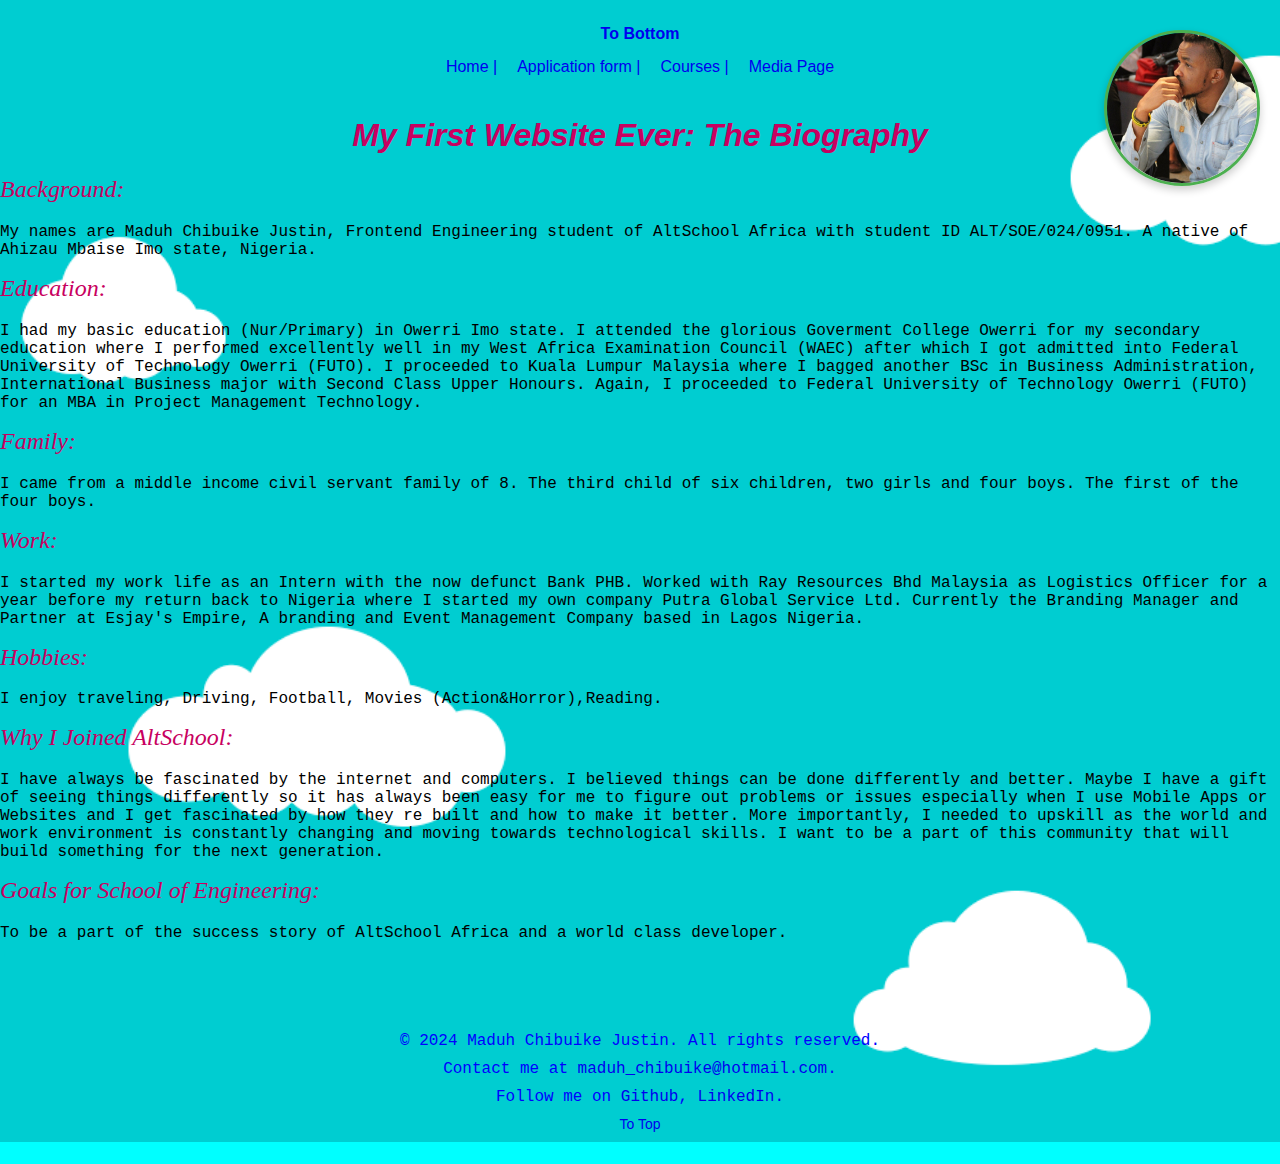
<file: My first website/index.html>
<!DOCTYPE html>
<html lang="en">
<head>
    <meta charset="UTF-8">
    <meta name="viewport" content="width=device-width, initial-scale=1.0">
    <title>Biography</title>
    <link rel="stylesheet" href="css/style.css">

    <style>
        img {
            position: absolute; /* Position the image */
    top: 20px; /* Position the image 20px from the top */
    right: 20px; /* Position the image 20px from the right */
    width: 150px; /* Set a fixed width */
    height: 150px; /* Set a fixed height */
    border-radius: 50%; /* Make the image circular */
    border: 3px solid #4CAF50; /* Add a green border */
    box-shadow: 0 4px 8px rgba(0, 0, 0, 0.2); /* Add a subtle shadow */
    object-fit: cover; /* Ensure the image covers the circular area without distortion */
    transition: transform 0.3s ease-in-out; /* Add a smooth transition for hover effects */
        }
    </style>
</head>
    <header id="Top">
        <a href="#Bottom">To Bottom</a> 

        <nav>
            <ul>
                <li><a href="index.html">Home |</a></li>
                <li><a href="form.html">Application form |</a></li>
                <li><a href="table.html">Courses |</a></li>
                <li><a href="media.html">Media Page</a></li>
            </ul>

    </header>

    <h1>My First Website Ever: The Biography</h1>




<body>
  
        <img src="./Image/At a conference.jpg" alt="profile picture" width="200" height="200">

    <h2>Background:</h2> 
    <p>My names are Maduh Chibuike Justin,  Frontend Engineering student of AltSchool Africa with student ID ALT/SOE/024/0951. A native of Ahizau Mbaise Imo state, Nigeria.</p>
    <h2>Education:</h2>
    <p>I had my basic education (Nur/Primary) in Owerri Imo state. I attended the glorious Goverment College Owerri for my secondary education where I performed excellently well in my West Africa Examination Council (WAEC) after which I got admitted into Federal University of Technology Owerri (FUTO). I proceeded to Kuala Lumpur Malaysia where I bagged another BSc in Business Administration, International Business major with Second Class Upper Honours. Again, I proceeded to Federal University of Technology Owerri (FUTO) for an MBA in Project Management Technology.</p>
<h2>Family:</h2>
<p>
    I came from a middle income civil servant family of 8. The third child of six children, two girls and four boys. The first of the four boys.
</p>
<h2>Work:</h2>
<p>
    I started my work life as an Intern with the now defunct Bank PHB. Worked with Ray Resources Bhd Malaysia as Logistics Officer for a year before my return back to Nigeria where I started my own company Putra Global Service Ltd. Currently the Branding Manager and Partner at Esjay's Empire, A branding and Event Management Company based in Lagos Nigeria.
</p>
<h2>Hobbies:</h2>
<p>
    I enjoy traveling, Driving, Football, Movies (Action&Horror),Reading. 
</p>

<h2>Why I Joined AltSchool:</h2>
<p>
    I have always be fascinated by the internet and computers. I believed things can be done differently and better. Maybe I have a gift of seeing things differently so it has always been easy for me to figure out problems or issues especially when I use Mobile Apps or Websites and I get fascinated by how they re built and how to make it better. More importantly, I needed to upskill as the world and work environment is constantly changing and moving towards technological skills. I want to  be a part of this community that will build something for the next generation.
</p>
<h2>Goals for School of Engineering:</h2>
<p>
    To be a part of the success story of AltSchool Africa and a world class developer.
</p>

    <br>
    <br>
    <br>
    <footer id="Bottom">
        <p>&copy; 2024 Maduh Chibuike Justin. All rights reserved.</p>
        <p>Contact me at <a href="mailto:maduh_chibuike@hotmail.com">maduh_chibuike@hotmail.com</a>.</p>
        <p>Follow me on <a href="https://github.com/Flexinlord">Github</a>, 
            <a href="https://www.linkedin.com/in/chibuike-maduh-2102759a/">LinkedIn</a>.
        </p> <a href="#Top">To Top</a>
    </footer>
    </body>
    </html>
</body>
</html>
</file>
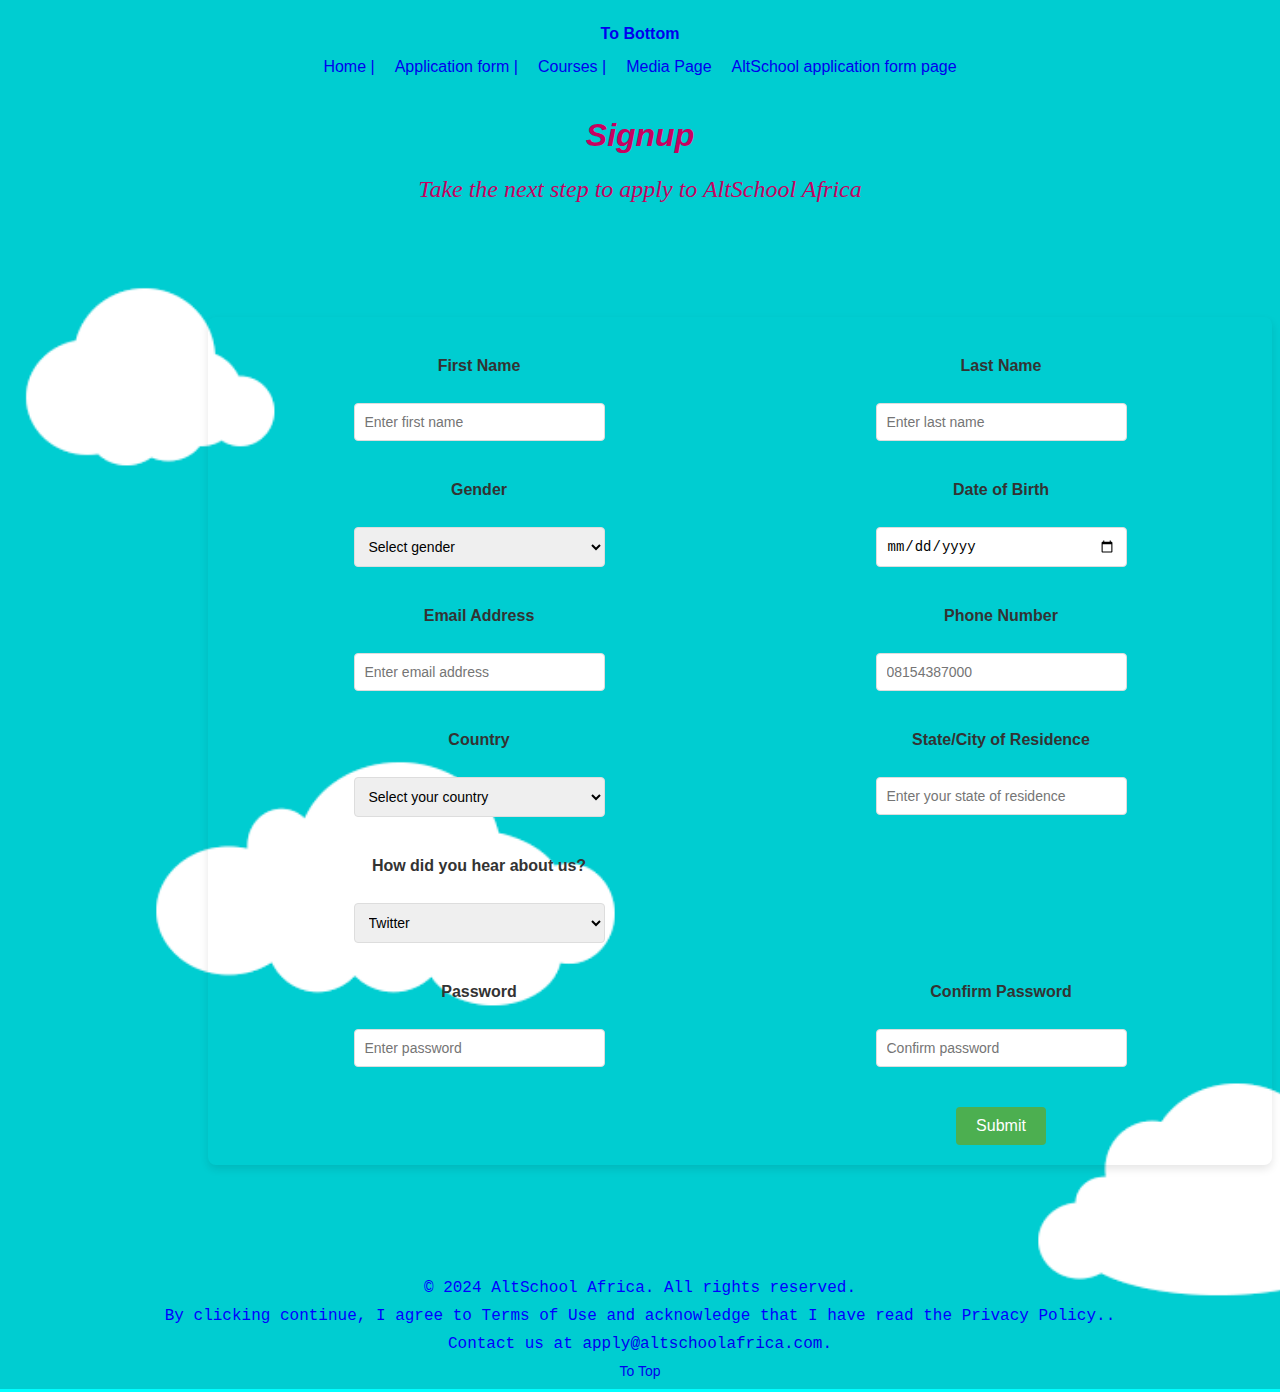
<file: My first website/form.html>
<!DOCTYPE html>
<html lang="en">
<head>
    <meta charset="UTF-8">
    <meta name="viewport" content="width=device-width, initial-scale=1.0">
    <title>Application Form</title>
    <link rel="stylesheet" href="css/style.css">

    <style>
        .grid-container {
    display: grid; /* Use grid layout */
    grid-template-columns: repeat(2, 1fr); /* Two columns */
    gap: 20px; /* Space between grid items */
    width: 80%; /* Width of the form */
    margin: 40px auto; /* Center the form with margin */
    padding: 20px; /* Padding inside the form */
    border-radius: 8px; /* Rounded corners */
    box-shadow: 0 4px 8px rgba(0, 0, 0, 0.1); /* Subtle shadow for depth */
    font-family: Arial, sans-serif; /* Font styling */
}

.grid-container label {
    font-weight: bold; /* Bold labels */
    color: #333; /* Dark color for labels */
    margin-bottom: 5px; /* Space below labels */
    display: block; /* Display labels as block */
}

.grid-container input[type="text"], 
.grid-container input[type="number"], 
.grid-container input[type="password"], 
.grid-container input[type="date"], 
.grid-container select {
    width: 50%; /* Half width */
    padding: 10px; /* Padding inside inputs */
    margin-top: 5px; /* Space above inputs */
    border: 1px solid #ddd; /* Light border */
    border-radius: 4px; /* Rounded corners */
    font-size: 14px; /* Font size */
    box-sizing: border-box; /* Include padding and border in width */
    transition: border-color 0.3s; /* Smooth transition for border color */
}

.grid-container input:focus, 
.grid-container select:focus {
    border-color: #4CAF50; /* Green border on focus */
    outline: none; /* Remove default outline */
}

.grid-container input[type="submit"] {
    grid-column: span 2; /* Span the button across two columns */
    background-color: #4CAF50; /* Green background */
    color: white; /* White text color */
    padding: 10px 20px; /* Padding inside the button */
    border: none; /* Remove border */
    border-radius: 4px; /* Rounded corners */
    font-size: 16px; /* Larger font size */
    cursor: pointer; /* Pointer cursor on hover */
    margin-top: 20px; /* Space above the button */
    transition: background-color 0.3s; /* Smooth transition for background color */
}

.grid-container input[type="submit"]:hover {
    background-color: #45a049; /* Darker green on hover */
}

/* Responsive Design */
@media (max-width: 600px) {
    .grid-container {
        grid-template-columns: 1fr; /* Single column on smaller screens */
        width: 90%; /* Adjust width for smaller screens */
    }

    .grid-container input[type="submit"] {
        grid-column: 1; /* Adjust button to a single column layout */
    }
}

h2 {
    text-align: center; /* Center the heading */
    margin-bottom: 20px; /* Space below the heading */
}
    </style>
</head>

<header id="Top">
    <a href="#Bottom">To Bottom</a> 

    <nav>
        <ul>
            <li><a href="index.html">Home |</a></li>
            <li><a href="form.html">Application form |</a></li>
            <li><a href="table.html">Courses |</a></li>
            <li><a href="media.html">Media Page</a></li>
            <li><a href="https://portal.altschoolafrica.com/auth/create-account">AltSchool application form page</a></li>
        </ul>
    </nav>
</header>

<body>
    <h1>Signup</h1>
    <h2>Take the next step to apply to AltSchool Africa</h2>

    <br>
    <br>
    <br>
<section class="grid-container">

    <div>
        <label>First Name</label><br>
        <input type="text" placeholder="Enter first name">
    </div>
    <div>
        <label>Last Name</label><br>
        <input type="text" placeholder="Enter last name">
    </div>

    <div>
        <label for="">Gender</label><br />

        <select name="gender" id="gender">
          <option value="" disabled selected>Select gender</option>
          <option value="male">Male</option>
          <option value="female">Female</option>
        </select>
    </div>   

    <div>
        <label>Date of Birth</label><br>
        <input type="date" placeholder="Enter date of birth">
    </div>

    <div>
        <label>Email Address</label><br>
        <input type="text" placeholder="Enter email address">
    </div>
    <div>
        <label>Phone Number</label><br>
        <input type="number" placeholder="08154387000">
    </div>   

    <div>
        <label for="">Country</label><br />

            <select name="country" id="country">
              <option value="" disabled selected>Select your country</option>
              <option value="AG">Angola</option>
              <option value="EG">Egypt</option>
              <option value="GH">Ghana</option>
              <option value="KE">Kenya</option>
              <option value="LI">Liberia</option>
              <option value="NG">Nigeria</option>
              <option value="MA">Mali</option>
            </select>

    </div>
    <div>
        <label>State/City of Residence</label><br>
        <input type="text" placeholder="Enter your state of residence">
    </div>   

    <div>
        <label for="">How did you hear about us?</label><br />
        <select name="Choose" id="Choose">
            <option value="Twitter">Twitter</option>
            <option value="Facebook">Facebook</option>
            <option value="LinkedIn">LinkedIn</option>
            <option value="Instagram">Instagram</option>
            <option value="Friend">Friend</option>
            <option value="Google">Google</option>
            <option value="Other">Other</option>
        </select>
    </div>
    <br>
    <br>
    <br>

    <div>
        <label>Password</label><br>
        <input type="password" placeholder="Enter password">
    </div>
    <div>
        <label>Confirm Password</label><br>
        <input type="password" placeholder="Confirm password">
    </div>
    <br>
    <br>
    <div>
        <input type="submit">
    </div>

</section>   

    <br>
    <br>
    <br>

    <footer id="Bottom">
        <p>&copy; 2024 AltSchool Africa. All rights reserved.</p>
        <p>By clicking continue, I agree to  Terms of Use and acknowledge that I
            have read the  Privacy Policy.</a>.</p>
        <p>Contact us at <a href="mailto:apply@altschoolafrica.com">apply@altschoolafrica.com</a>.</p> 
        </p> <a href="#Top">To Top</a>
    </footer>

</body>
</html>
</file>
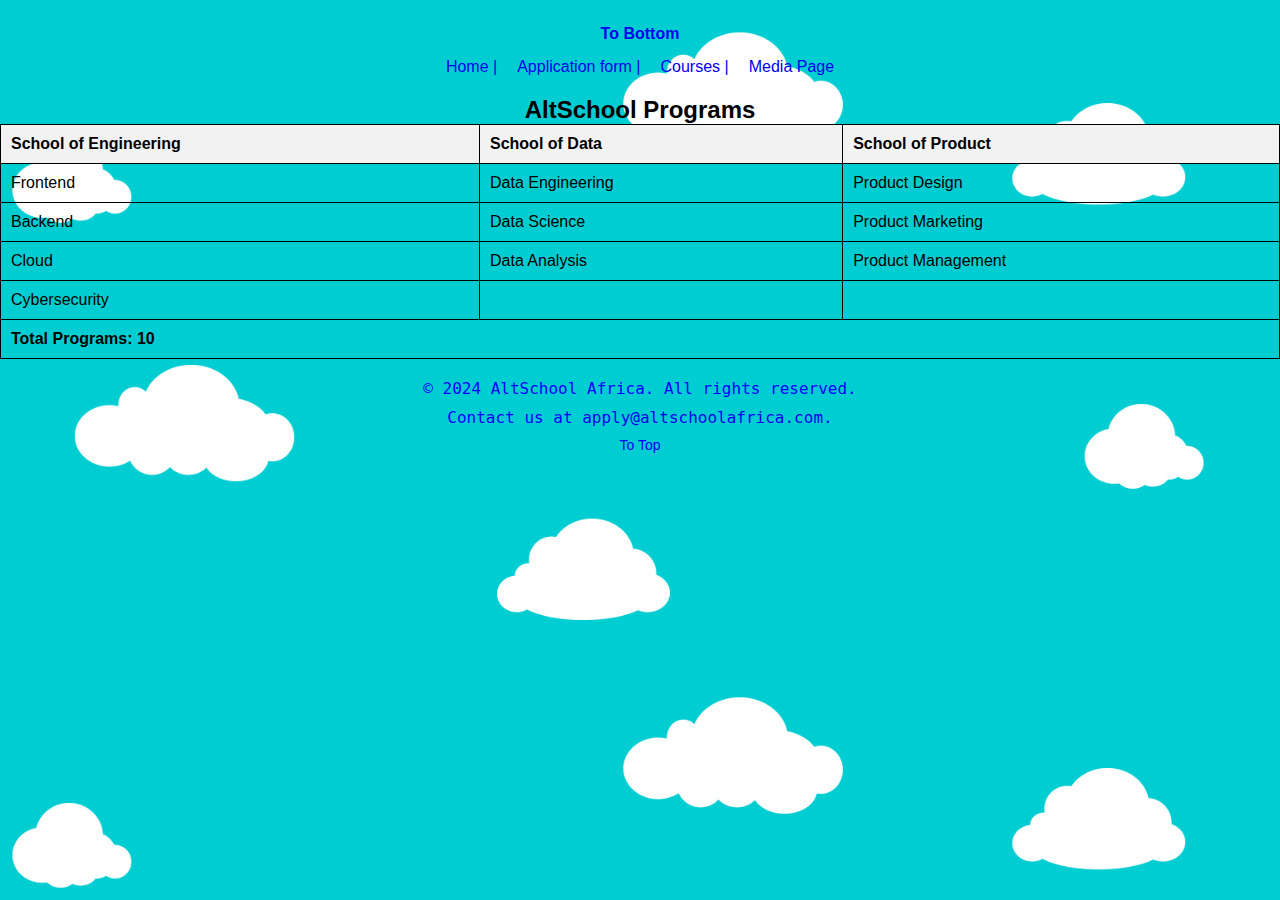
<file: My first website/table.html>
<!DOCTYPE html>
<html lang="en">
<head>
    <meta charset="UTF-8">
    <meta name="viewport" content="width=device-width, initial-scale=1.0">
    <title>Table</title>
    <link rel="stylesheet" href="css/style.css">
    
    <style>
        table {
            width: 100%;
            border-collapse: collapse;
        }

        table, th, td {
            border: 1px solid black;
        }

        th, td {
            padding: 10px;
            text-align: left;
        }

        th {
            background-color: #f2f2f2;
        }

        caption {
            font-size: 1.5em;
            font-weight: bold;
        }

        tfoot {
            font-weight: bold;
        }
    
    </style>
</head>

<header id="Top">
    <a href="#Bottom">To Bottom</a>


    <nav>
        <ul>
            <li><a href="index.html">Home |</a></li>
            <li><a href="form.html">Application form |</a></li>
            <li><a href="table.html">Courses |</a></li>
            <li><a href="media.html">Media Page</a></li>
        </ul>
    </nav>
</header>

<body>
    <table border="1">
        <caption><b>AltSchool Programs</b></caption>
    <thead>
        <tr>
            <th>School of Engineering</th>
            <th>School of Data</th>
            <th>School of Product</th>
        </tr>
    </thead>
    <tbody>
        <tr>
            <td>Frontend</td>
            <td>Data Engineering</td>
            <td>Product Design</td>
        </tr>
        <tr>
            <td>Backend</td>
            <td>Data Science</td>
            <td>Product Marketing</td>
        </tr>
        <tr>
            <td>Cloud</td>
            <td>Data Analysis</td>
            <td>Product Management</td>
        </tr>

        <tr>
            <td>Cybersecurity</td>
            <td></td>
            <td></td>
        </tr>
    </tbody>
    <tfoot>
        <tr>
            <td colspan="3"><b>Total Programs: 10</b></td>
        </tr>
    </tfoot>
</table>

    <footer id="Bottom">
        <p>&copy; 2024 AltSchool Africa. All rights reserved.</p>
        <p>Contact us at <a href="mailto:apply@altschoolafrica.com">apply@altschoolafrica.com</a>.</p>
        <a href="#Top">To Top</a>
    </footer>
</body>
</html>
</file>
<file: My first website/css/style.css>
body {
    background-image: url(../Image/clouds.png);
    background-size: cover;
    background-color: aqua;
    margin: 0; /* Remove default margin */
    font-family: Arial, sans-serif; /* Default font */
}

.profice-pic-figure img {
    border-radius: 50%;
}

#Top {
    color: #fff; /* White text color */
    padding: 20px; /* Padding around the header content */
    text-align: center; /* Center text alignment */
    font-family: Arial, sans-serif; /* Font styling */
}

#Top a[href="#Bottom"] {
    text-decoration: none; /* Remove underline */
    font-weight: bold; /* Bold font */
    display: inline-block; /* Inline block for padding */
    padding: 5px 10px; /* Padding around the link */
    border-radius: 5px; /* Rounded corners */
    margin-bottom: 10px; /* Space below the link */
}
#Top nav ul {
    list-style-type: none; /* Remove default bullet points */
    padding: 0; /* Remove padding */
    margin: 0; /* Remove margin */
    display: flex; /* Use flexbox for horizontal alignment */
    justify-content: center; /* Center the menu items */
    gap: 20px; /* Space between the menu items */
}

#Top nav ul li a:hover {
    border-radius: 5px; /* Rounded corners on hover */
}

@media (max-width: 600px) {
    #Top {
        padding: 10px; /* Reduce padding on smaller screens */
    }

    #Top nav ul {
        flex-direction: column; /* Stack menu items vertically */
        align-items: center; /* Center items in the column */
        gap: 10px; /* Space between stacked items */
    }

    #Top nav ul li a {
        font-size: 16px; /* Slightly smaller font size */
        padding: 8px 12px; /* Adjust padding for smaller screens */
    }
}
.grid-container {
    display: grid;
    grid-template-columns: 1fr 1fr;
    grid-gap: 15px;
    padding: 10px;
    justify-content: center;
    text-align: center;
    position: relative;
    top: 0px;
    left: 100px
}

h1 {
    color: #C80060;
    text-align: center;
    font-style: italic;
}

h2 {
    font-family: Georgia, serif;
    font-style: italic;
    font-weight: normal;
    color: #C80060;
    margin-top: 0;
}

p{
    font-family: monospace;
    font-size: 1rem;
}

a{
    text-decoration: none;
}

/* a:visited{
    color: red;
}*/

a:hover{
    color: darkorange
}

#Bottom {
    
    color: blue; /* White text color */
    padding: 20px; /* Padding around the footer content */
    text-align: center; /* Center text alignment */
    font-family: Arial, sans-serif; /* Font styling */
    
}

@media (max-width: 600px) {
}
    #Bottom {
        padding: 10px; 
        font-size: 14px; 
    }

    #Bottom p {
        margin: 10px 0; 
    }

/* Style for the picture element */
picture {
    display: block; /* Ensure the picture takes up full width available */
    max-width: 100%; /* Make the picture responsive */
    margin: 20px auto; /* Center the picture with auto left/right margin and add vertical spacing */
    overflow: hidden; /* Ensures rounded corners work properly */
    box-shadow: 0 4px 8px rgba(0, 0, 0, 0.2); /* Add a shadow for a 3D effect */
}

/* Style for the img element */
picture img {
    display: block; /* Remove extra whitespace */
    max-width: 100%; /* Make the image responsive */
    height: auto; /* Maintain aspect ratio */
    border-radius: 10px; /* Ensure the image corners match the container */
}

/* Add a hover effect to the picture */
picture:hover {
    transform: scale(1.05); /* Slightly scale the picture on hover */
    transition: transform 0.3s ease-in-out; /* Smooth transition effect */
}

/* Add a focus effect for accessibility */
picture img:focus {
    outline: none; /* Remove the default focus outline */
    box-shadow: 0 0 10px #4CAF50; /* Green glow around the image on focus */
}

/* General styles for headings */
main {
    font-family: Arial, sans-serif;
    margin-bottom: 10px;
    text-transform: uppercase;
    font-size: 24px;
    border-bottom: 2px solid #4CAF50; /* Add a bottom border for separation */
    padding-bottom: 5px;
}

/* Style for video element */
video {
    display: block;
    margin: 20px auto; /* Center the video and add vertical space */
    max-width: 100%; /* Make video responsive */
    border: 3px solid #4CAF50; /* Green border around video */
    border-radius: 10px; /* Rounded corners */
    box-shadow: 0 4px 8px rgba(0, 0, 0, 0.2); /* Subtle shadow for depth */
}

/* Style for audio element */
audio {
    display: block;
    margin: 20px auto; /* Center the audio control */
    max-width: 100%; /* Make audio control responsive */
    border: 2px solid #4CAF50; /* Green border around audio */
    padding: 5px;
    border-radius: 10px; /* Rounded corners */
    box-shadow: 0 2px 4px rgba(0, 0, 0, 0.2); /* Subtle shadow */
}

/* Style for labels */
label {
    display: block;
    font-family: Arial, sans-serif;
    color: #333;
    margin-top: 20px;
    font-size: 16px;
    font-weight: bold;
}

/* Style for images */
img {
    display: block;
    margin: 10px auto; /* Center the images and add vertical space */
    border: 3px solid #4CAF50; /* Green border around images */
    border-radius: 10px; /* Rounded corners */
    max-width: 100%; /* Make images responsive */
    height: auto; /* Maintain aspect ratio */
    box-shadow: 0 4px 8px rgba(0, 0, 0, 0.2); /* Subtle shadow for depth */
    transition: transform 0.3s ease-in-out; /* Smooth transition for hover effect */
}

/* Hover effect for images */
img:hover {
    transform: scale(1.05); /* Slight zoom effect on hover */
}

/* Responsive Design */
@media (max-width: 600px) {
    h2 {
        font-size: 20px; /* Smaller font size on mobile */
    }
    
    video, audio, img {
        margin: 10px auto; /* Adjust margins for smaller screens */
    }

    label {
        font-size: 14px; /* Slightly smaller font size for labels */
    }
}
</file>
